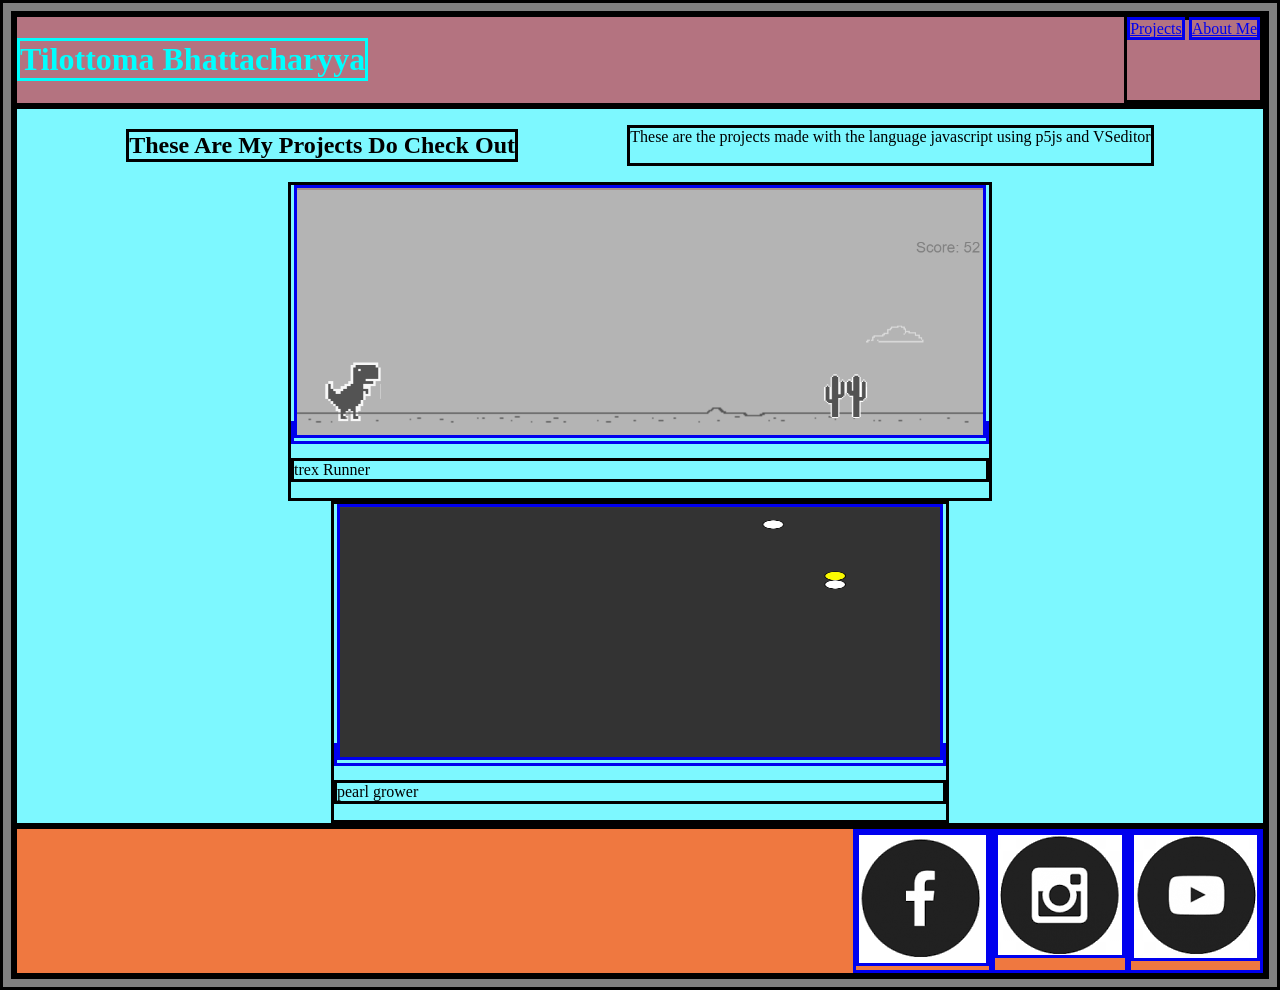
<file: index.html>
<!DOCTYPE html>
<HTML>
<HEAD>
<TITLE>THIS IS MY PORTFOLIO PAGE</TITLE>
<link rel = "stylesheet"
type = "text/css"
href = "style.css">
</link>
</HEAD>
<BODY>
    <div class = "header">
    <h1>Tilottoma Bhattacharyya</h1>
    <div class = "menu">
    <A Href="index.html">Projects</A>
    <A Href="aboutme.html">About Me</A>
    </div>    
    </div>
    <div class = "grid">
    <h2>These Are My Projects Do Check Out</h2>
    <P>These are the projects made with the language javascript using p5js and VSeditor</P>
    <div class = "item">
    <A Href="https://tilottoma1707.github.io/trex/"><IMG Src="Screenshot (4).png"/></A>
    <p>trex Runner</p>
    </div>
    <div class = "item">
    <A Href="https://tilottoma1707.github.io/pearlGrower/"><IMG Src="Screenshot (5).png" width=600 height=250/></A>
    <p>pearl grower</p>
     </div>
       </div>
       <div class = "social">
    <A Href="#"><Img SRC="fb.png"/></A>
    <A Href="#"><Img SRC="insta.png"/></A>
    <A Href="#"><Img SRC="youtube.png"/></A>
    </div>
</BODY>

</HTML>
</file>
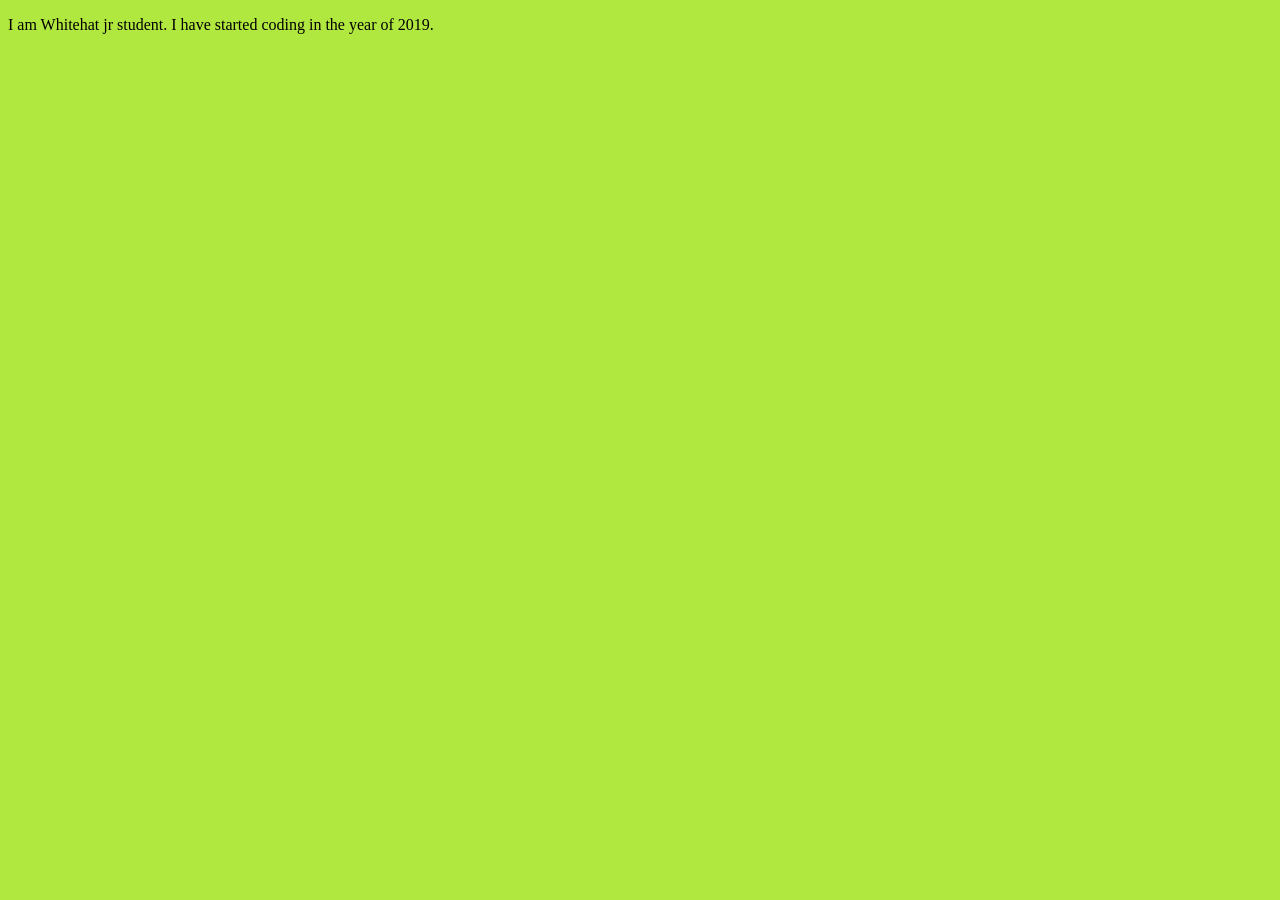
<file: aboutme.html>
<!DOCTYPE HTML>
<html>
<head><title>This is about me</title> 
<style>body{background-color:#B1E83F;}</style>
</head>
<body>
<p>I am Whitehat jr student. I have started coding in the year of 2019.</p>
</body>

</html>
</file>
<file: style.css>
h1{
color:aqua
}
*{
border:solid
 }

 .header{
     background-color:#B47380;
     display: flex;
     justify-content:space-between
 }

 .grid{
     display:flex;
     flex-wrap:wrap;
     justify-content:space-evenly;
     background-color:#7DF8FF
     }

 .social{
     display:flex;
     justify-content:flex-end;
     background-color: #EF7840;
 }

 body{
background-color:#808080;
 }
</file>
